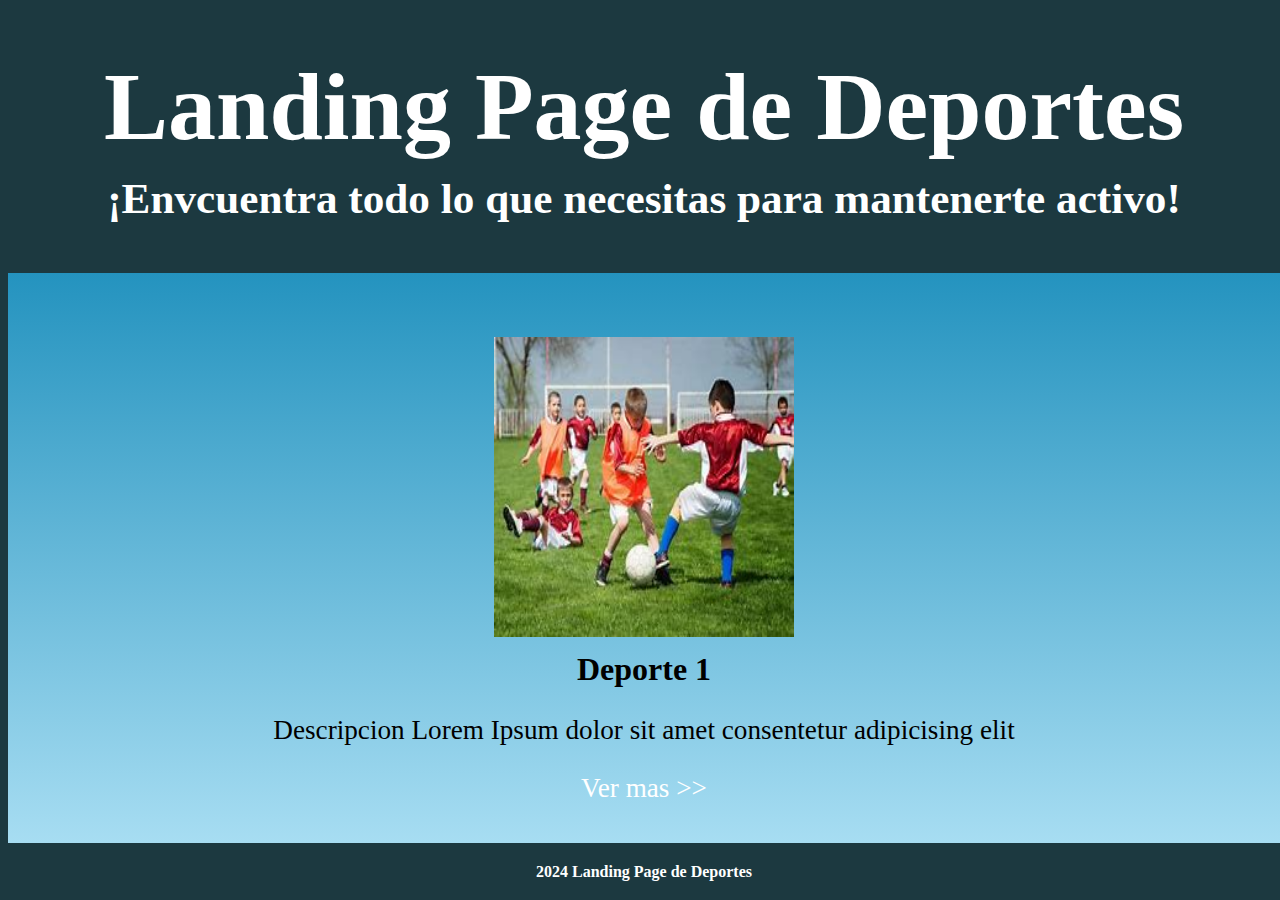
<file: Parcial/index.html>
<!DOCTYPE html>
<html lang="en">
<head>
    <meta charset="UTF-8">
    <meta name="viewport" content="width=device-width, initial-scale=1.0">
    <link rel="stylesheet" href="style.css">
    <title>Parcail Corte 1</title>
</head>
<body>
    <header class="header">
            <h1>Landing Page de Deportes</h1>
            <h3>¡Envcuentra todo lo que necesitas para mantenerte activo!</h3>
    </header>

    <main>
        <img src="/img/0-img.jfif" alt="Imagen 1 Deporte 1" width="300px" height="300px">
        <h2>Deporte 1</h2>
        <p>Descripcion Lorem Ipsum dolor sit amet consentetur adipicising elit</p>
        <a href="galery.html">Ver mas >></a>
    </main>

    <footer><h4>2024 Landing Page de Deportes</h4></footer>
</body>
</html>
</file>
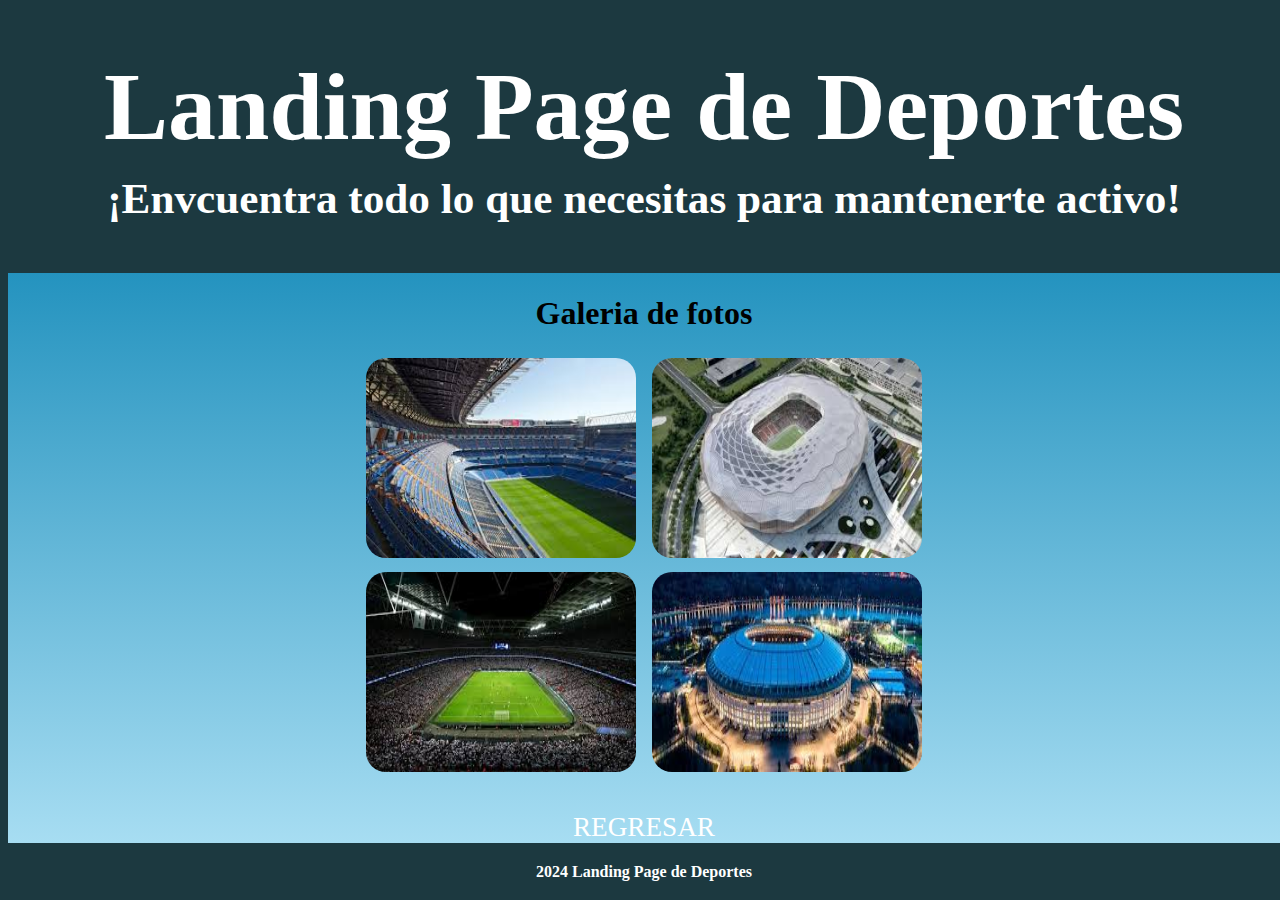
<file: Parcial/galery.html>
<!DOCTYPE html>
<html lang="en">
  <head>
    <meta charset="UTF-8" />
    <meta name="viewport" content="width=device-width, initial-scale=1.0" />
    <link rel="stylesheet" href="style.css" />
    <title>Galeria</title>
  </head>
  <body>
    <tr>
    <header class="header">
      <h1>Landing Page de Deportes</h1>
      <h3>¡Envcuentra todo lo que necesitas para mantenerte activo!</h3>
    </header>
    <main class="main">
      <h5>Galeria de fotos</h5>
      <div class="imagenes">
        <div class="img-col" >
          <img class="img-galeria" src="/img/1-img.jfif" alt="Imagen1" />
          <img class="img-galeria" src="/img/2-img.jfif" alt="Imagen2" />
        </div>

        <div class="img-col" >
          <img class="img-galeria" src="/img/3-img.jfif" alt="Imagen3" />
          <img class="img-galeria" src="/img/4-img.jfif" alt="Imagen4" />
        </div>
      </div>
      <a class="Enlace" href="index.html">REGRESAR</a>
    </main>

    <footer><h4>2024 Landing Page de Deportes</h4></footer>
  </body>
</html>
</file>
<file: Parcial/style.css>
body {
    margin: 0px;
    margin-left: 8px;
    padding: 0px;
    /* background: linear-gradient(180deg,rgb(124, 205, 231),white); */
    background-color: #1C3940;
    height: 100vh;
    display: flex;
    flex-direction: column;
}

.header {
    background-image: url("https://images.freejpg.com.ar/900/1504/soccer-stadium-night-autobahn-highway-lights-red-F100021565.jpg");
    background-size:cover;
    background-repeat: no-repeat;
    background-position: center;
    width: 100%;
    height: 48%;
    z-index: -1;
    display: flex;
    flex-direction: column;
    align-items: center;
    justify-content: center;
    border-radius: 12px;
}

h1,h3,h4 {
    margin: 0px;
    z-index: 1;
    color: white;
    font-family: 'Times New Roman', Times, serif;

}

h1 {
    font-size: 6rem;
    margin-bottom: 12px;
}

h3 {
    font-size: 2.7rem;
}

h5 {
    margin: 12px auto;
    font-size: 2rem;
}

h2 {
    margin-top: 17px;
    margin: 0px;
    font-size: 2rem;
}

p {
    font-size: 1.7rem;
}

main {
    background: linear-gradient(#2493BF, #A7DDF2);
    height: 100vh;
    display: flex;
    flex-direction: column;
    align-items: center;
}

.main {
    justify-content: flex-end;
}

a {
    text-decoration: none;
    color: white;
    font-size: 1.7rem;
}

.Enlace1 {
    margin-bottom: 18px;
}

img {
    margin-top: 5%;
    margin-bottom: 14px;
}

.imagenes {
    display: flex;
    flex-wrap: wrap;
    margin: 14px auto;
    flex-direction: column;
}

.img-col {
    margin-bottom: 10px;
}

.img-galeria{
    border-radius: 20px;
    margin: auto 6px;
    width: 270px;
    height: 200px;
}

footer {
    background-color: #1C3940;
    width: 100%;
    height: 10%;
    display: flex;
    flex-direction: column;
    align-items: center;
    justify-content: center;
}

.Enlace {
    display: flex;
    margin-top: 12px;
}
</file>
